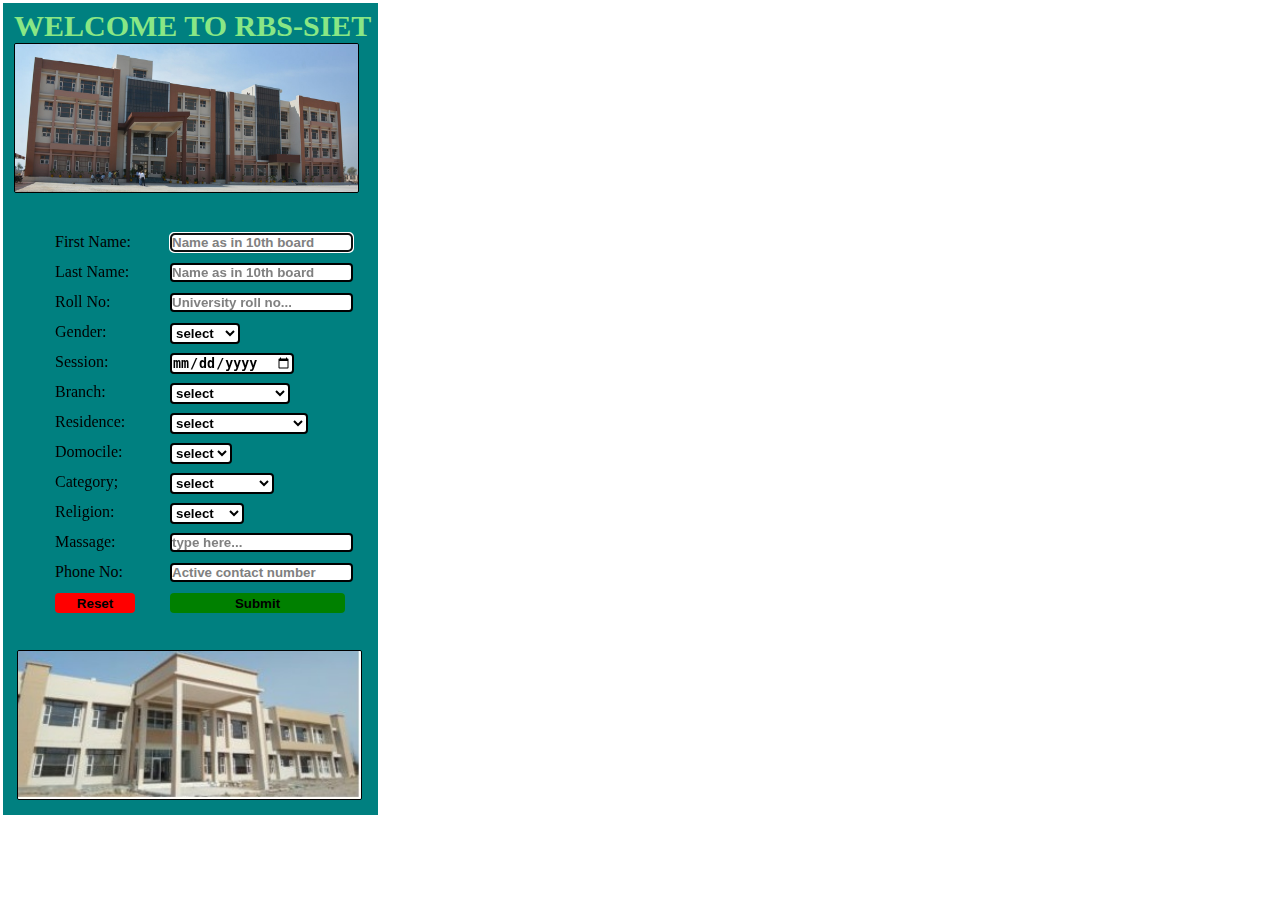
<file: index2.html>
<html lang="en">

<head>
    <meta charset="UTF-8">
    <meta http-equiv="X-UA-Compatible" content="IE=edge">
    <meta name="viewport" content="width=device-width, initial-scale=1.0">
    <title>Studnet Info</title>
    <link rel="stylesheet" href="index.css">
</head>

<body>
    <div class="body">
        <div class="heading">
            <h4>WELCOME TO RBS-SIET</h4>
            <img src="rbs4.jpg" id="image" alt="Image of RBSSIET">
        </div>
        <div class="input">
            <form action="index.php" method="POST">
                <label for="fname" id="tfname">First Name:</label>
                <input type="text" id="fname" placeholder="Name as in 10th board" name="fname" class="ibox" required autofocus><br>
                <label for="lname" id="tlname">Last Name:</label>
                <input type="text" name="lname" class="ibox" id="lname" placeholder="Name as in 10th board" autofocus required><br>
                <label for="roll" id="troll">Roll No:</label>
                <input type="number" placeholder="University roll no..." id="roll" class="ibox" required name="roll" max="16"><br>
                <label for="gender" id="tgender">Gender:</label>
                <select name="gender" class="ibox" id="gender">
            <option value="" >select</option>
            <option value="male">Male</option>
            <option value="female">Female</option>
            <option value="other">Other</option>
            
        </select><br>
                <label for="session" id="tsession">Session:</label>
                <input type="date" name="session" id="session" class="ibox" required><br>
                <label for="branch" id="tbranch" class="branch">Branch:</label>
                <select name="branch" id="branch" class="ibox branch">
                    <option value="">select</option>
            <option value="CSE">CSE</option>
            <option value="MECHANICAL">MECHANICAL</option>
            <option value="ELECTRICAL">ELECTRICAL</option>
            <option value="CIVIL">CIVIL</option>
            <option value="ELECTRONICS">ELECTRONICS</option>
        </select><br>
                <label for="residence" id="tresidence">Residence:</label>
                <select name="residence" id="residence" class="ibox">
                    <option value="">select</option>
            <option value="haryana">Haryana</option>
            <option value="outside">Outsiede Haryana</option>
        </select><br>
                <label for="domocile" id="tdomocile">Domocile:</label>
                <select name="domocile" id="domocile" class="ibox">
                    <option value="">select</option>
            <option value="Y">YES</option>
            <option value="N">NO</option>
        </select><br>
                <label for="category" id="tcategory">Category;</label>
                <select name="category" id="category" class="ibox">
                    <option value="">select</option>
            <option value="UR">UR-GENRAL</option>
            <option value="OBC">OBC-A/B</option>
            <option value="SC">SC</option>
            <option value="ST">ST</option>
        </select><br>

                <label for="relgion" id="treligion">Religion:</label>
                <select name="religion" id="religion" class="ibox">
                    <option value="">select</option>
            <option value="hindu">Hindu</option>
            <option value="muslim">Muslim </option>
            <option value="sikh">Sikh</option>
            <option value="cristchan">Cristian</option>
            <option value="baudh">Baudh</option>
            <option value="jain">Jain</option>
        </select><br>
                <label for="tel" id="ttel">Phone No:</label>
                <input type="number" name="tel" placeholder="Active contact number" id="tel" max="12">
                <label for="massage" id="tmassage">Massage:</label>
                <input type="text" id="massage" name="massaage" placeholder="type here..." class="ibox"><br>
                <input type="reset" id="reset">
                <input type="submit" id="submit">
            </form>
        </div>
        <img src="rbs1.jpg" alt="" id="image2">
    </div>

</body>

</html>
</file>
<file: index.css>
* {
    padding: 0;
    margin: 0;
    box-sizing: border-box;
}

.body {
    padding: 2px;
    margin: 3px;
    width: 375px;
    height: 812px;
    background-color: teal;
}

.heading {
    margin-top: 4px;
    margin-left: 9px;
    font-size: 30px;
    color: rgb(137, 231, 133);
}

#fname {
    position: absolute;
    top: 80px;
    left: 160px;
}

#tfname {
    position: absolute;
    top: 80px;
    left: 45px;
}

#lname {
    position: absolute;
    top: 110px;
    left: 160px;
}

#tlname {
    position: absolute;
    top: 110px;
    left: 45px;
}

#roll {
    position: absolute;
    top: 140px;
    left: 160px;
}

#troll {
    position: absolute;
    top: 140px;
    left: 45px;
}

#gender {
    position: absolute;
    top: 170px;
    left: 160px;
}

#tgender {
    position: absolute;
    top: 170px;
    left: 45px;
}

#tsession {
    position: absolute;
    top: 200px;
    left: 45px;
}

#session {
    position: absolute;
    top: 200px;
    left: 160px;
}

#tbranch {
    position: absolute;
    top: 230px;
    left: 45px;
}

#branch {
    position: absolute;
    top: 230px;
    left: 160px;
}

#tresidence {
    position: absolute;
    top: 260px;
    left: 45px
}

#residence {
    position: absolute;
    top: 260px;
    left: 160px;
}

#tdomocile {
    position: absolute;
    top: 290px;
    left: 45px
}

#domocile {
    position: absolute;
    top: 290px;
    left: 160px;
}

#tcategory {
    position: absolute;
    top: 320px;
    left: 45px;
}

#category {
    position: absolute;
    top: 320px;
    left: 160px;
}

#treligion {
    position: absolute;
    top: 350px;
    left: 45px
}

#religion {
    position: absolute;
    top: 350px;
    left: 160px;
}

#tmassage {
    position: absolute;
    top: 380px;
    left: 45px
}

#massage {
    position: absolute;
    top: 380px;
    left: 160px;
}

#ttel {
    position: absolute;
    top: 410px;
    left: 45px
}

#tel {
    position: absolute;
    top: 410px;
    left: 160px;
}

#reset {
    position: absolute;
    top: 440px;
    left: 45px;
}

#submit {
    position: absolute;
    top: 440px;
    left: 160px;
}

#fname,
#lname,
#roll,
#gender,
#session,
#branch,
#residence,
#domocile,
#category,
#religion,
#massage,
#submit,
#tel {
    border-radius: 4px;
    background-color: white;
    border-style: none;
    color: black;
    font-weight: 700;
    border: 2px solid black;
}

#reset {
    border-radius: 4px;
    background-color: red;
    border-style: none;
    width: 80px;
    height: 20px;
    font-weight: 600;
}

#submit {
    border-radius: 4px;
    background-color: green;
    border-style: none;
    width: 175px;
    height: 20px;
    font-weight: 600;
}

.input {
    position: relative;
    top: 70px;
    left: -55px;
    padding: 0%;
    width: 340px;
    height: 600px;
    margin-top: 40px;
    margin-left: 60px;
}

#image {
    position: absolute;
    width: 345px;
    height: 150px;
    border: 1px solid black;
    border-radius: 2px;
}

#submit:hover {
    background-color: darkgreen;
    border: 3px solid black;
}

#reset:hover {
    background-color: darkred;
    border: 3px solid black;
}

#image2 {
    position: absolute;
    top: 650px;
    left: 17px;
    width: 345px;
    height: 150px;
    border: 1px solid black;
    border-radius: 2px;
}

::placeholder {
    color: grey;
}
</file>
